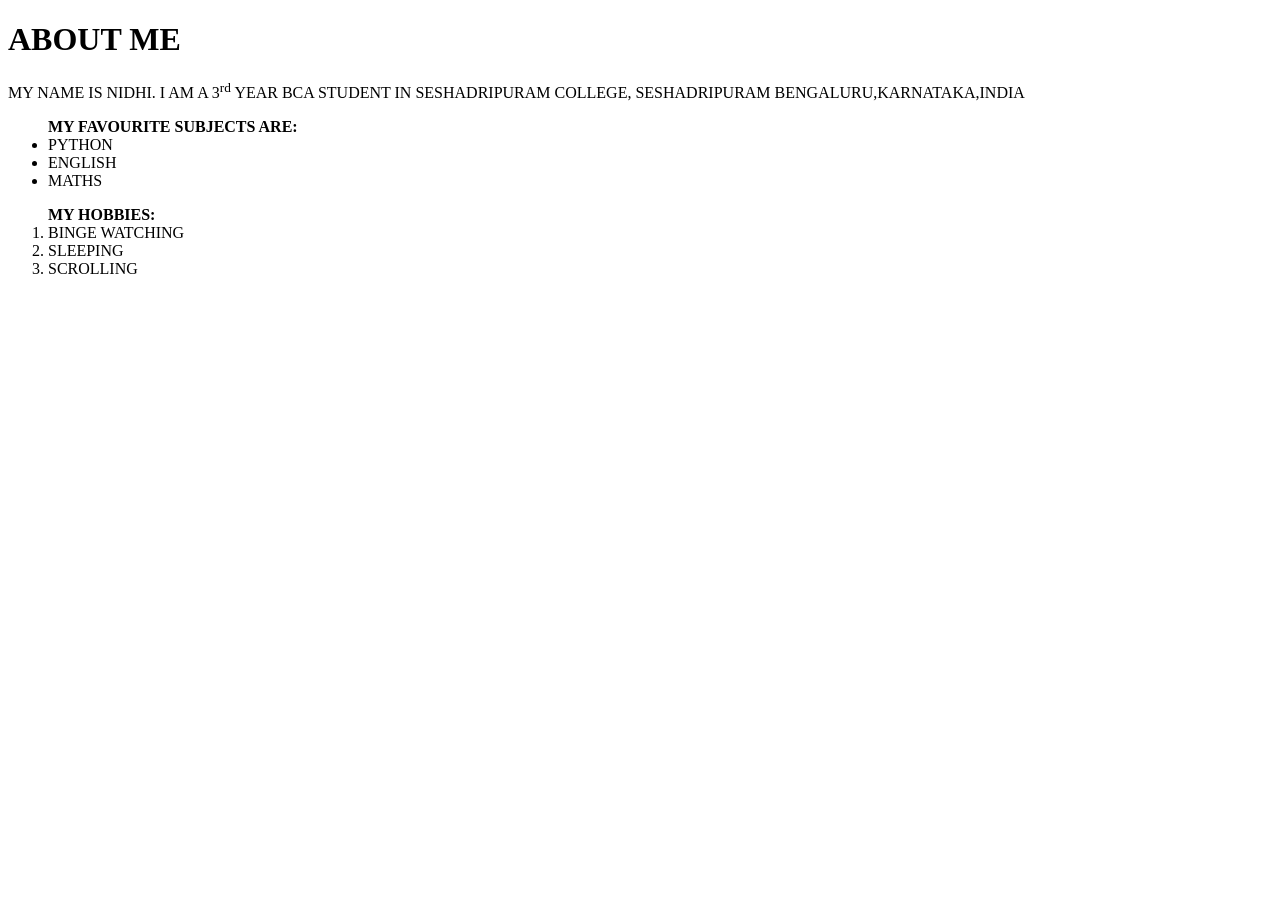
<file: easy/index.html>
<!DOCTYPE html>
<html>
<head>
    <title>ABOUT ME</title>
</head>
<body>
<H1>ABOUT ME</H1>
<P>MY NAME IS NIDHI.
    I AM A 3<SUP>rd</SUP> YEAR BCA STUDENT IN SESHADRIPURAM COLLEGE,
     SESHADRIPURAM 
    BENGALURU,KARNATAKA,INDIA
    </P>
<UL><b>MY FAVOURITE SUBJECTS ARE:</b>
    <LI>PYTHON</LI>
    <LI>ENGLISH</LI>
    <LI>MATHS</LI>
    
    </UL>
<OL> <b>MY HOBBIES:</b>

    <LI>BINGE WATCHING</LI>
    <LI>SLEEPING</LI>
    <LI>SCROLLING</LI>
</OL></body>
</html>
</file>
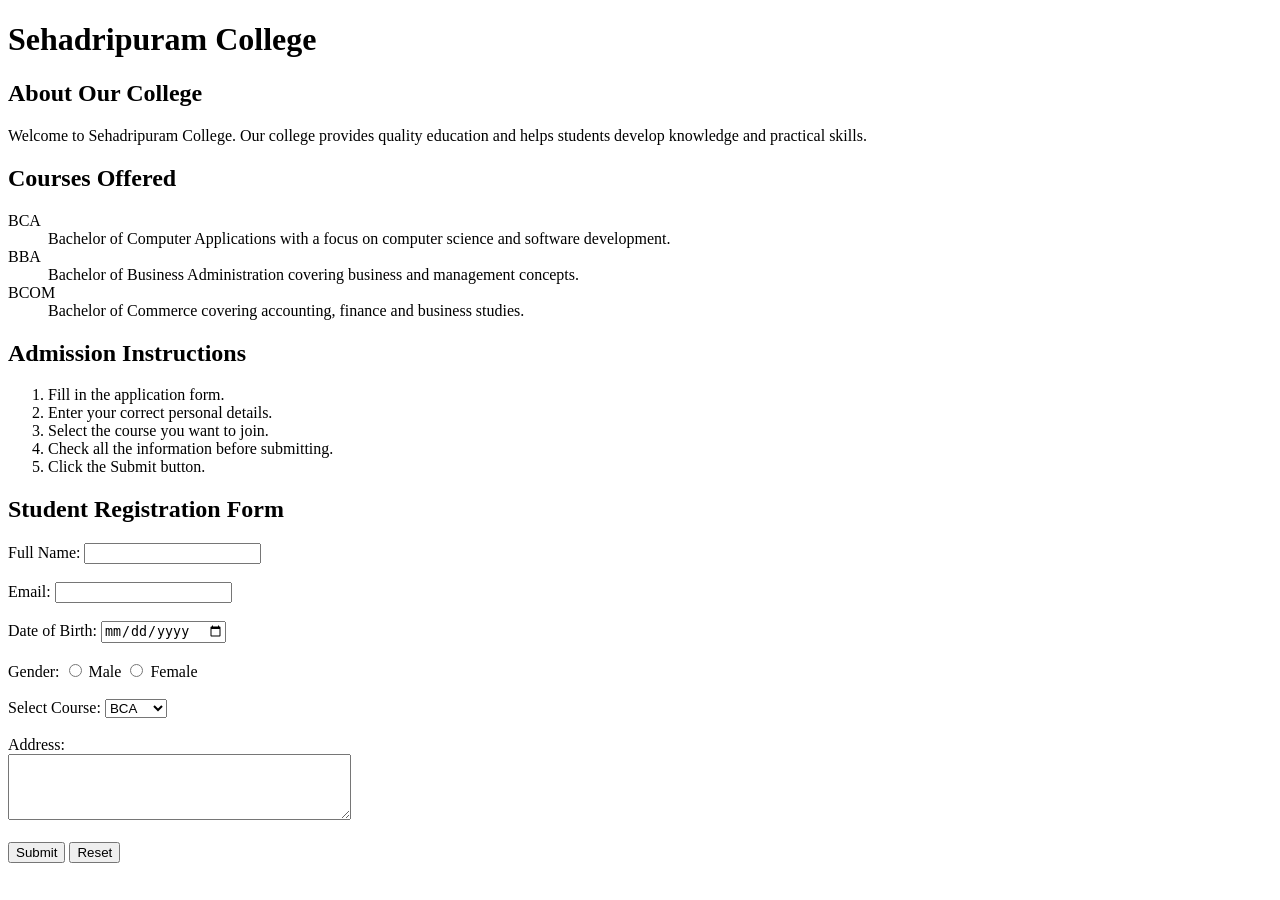
<file: hard/index.html>
<!DOCTYPE html>
<html>

<head>   
    <title>College Admission</title>
    <bgcolor="blue">
</head>

<body>

    <h1>Sehadripuram College</h1>

    <div>

        <h2>About Our College</h2>

        <p>
            Welcome to Sehadripuram College. Our college provides
            quality education and helps students develop
            knowledge and practical skills.
        </p>

    </div>


    <div>

        <h2>Courses Offered</h2>

        <dl>

            <dt>BCA</dt>
            <dd>
                Bachelor of Computer Applications with
                a focus on computer science and software development.
            </dd>

            <dt>BBA</dt>
            <dd>
                Bachelor of Business Administration covering
                business and management concepts.
            </dd>

            <dt>BCOM</dt>
            <dd>
                Bachelor of Commerce covering accounting,
                finance and business studies.
            </dd>

        </dl>

    </div>


    <div>

        <h2>Admission Instructions</h2>

        <ol>
            <li>Fill in the application form.</li>
            <li>Enter your correct personal details.</li>
            <li>Select the course you want to join.</li>
            <li>Check all the information before submitting.</li>
            <li>Click the Submit button.</li>
        </ol>


        <h2>Student Registration Form</h2>

        <form>

            <label for="name">Full Name:</label>
            <input type="text" id="name" name="name">
            <br><br>

            <label for="email">Email:</label>
            <input type="email" id="email" name="email">
            <br><br>

            

            <label for="dob">Date of Birth:</label>
            <input type="date" id="dob" name="dob">
            <br><br>

            <label>Gender:</label>

            <input type="radio" id="male" name="gender" value="male">
            <label for="male">Male</label>

            <input type="radio" id="female" name="gender" value="female">
            <label for="female">Female</label>

            <br><br>

            <label for="course">Select Course:</label>

            <select id="course" name="course">

                <option value="bca">BCA</option>
                <option value="bba">BBA</option>
                <option value="bcom">BCOM</option>

            </select>

            <br><br>

            <label for="address">Address:</label>
            <br>

            <textarea id="address" name="address"
                rows="4" cols="40"></textarea>

            <br><br>

            <input type="submit" value="Submit">

            <input type="reset" value="Reset">

        </form>

    </div>

</body>

</html>
</file>
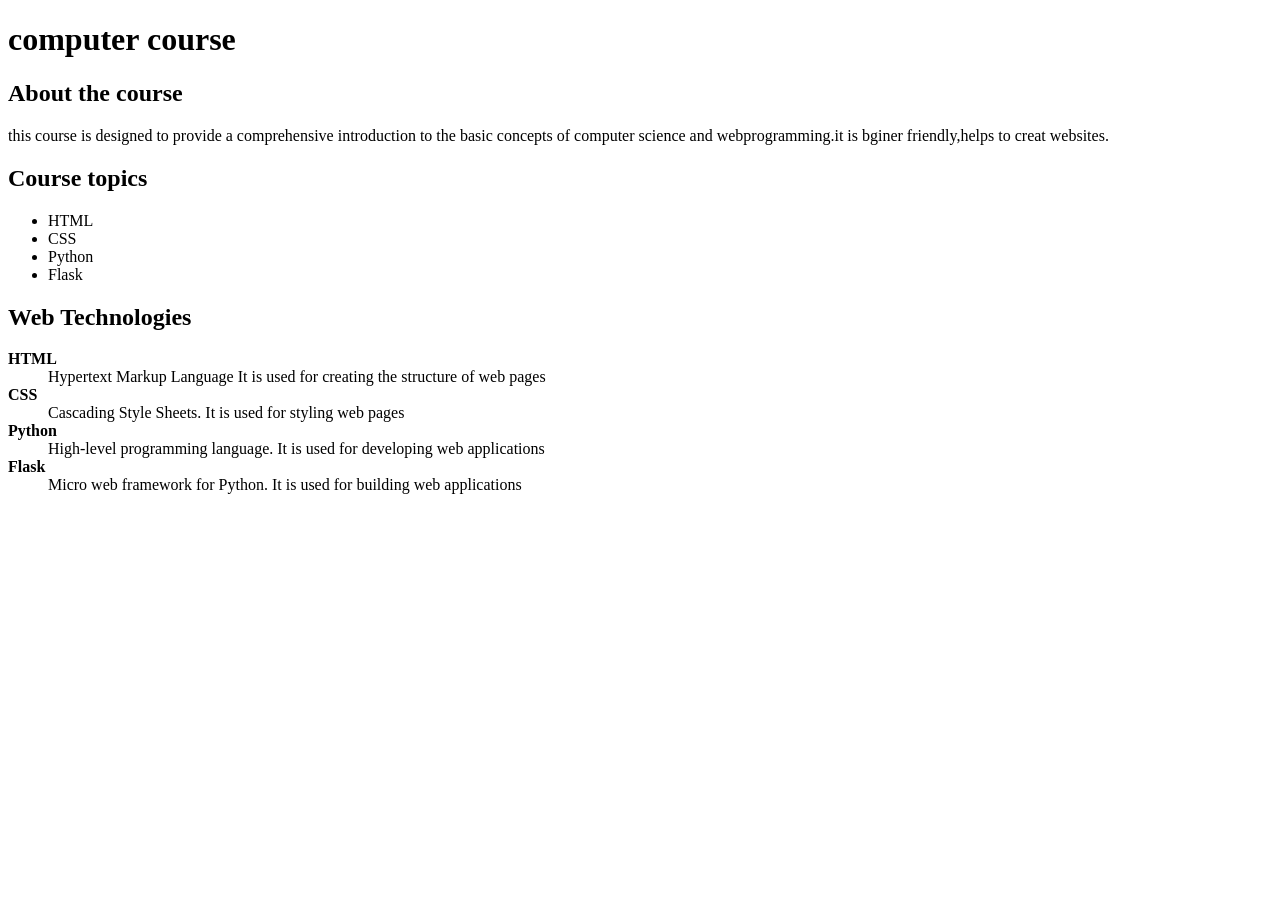
<file: mdium/index.html>
<!DOCTYPE html>
<html>
<head>
    <title>computer course</title>
</head>
<body>
    <h1>computer course</h1>
    <div>
        <h2>About the course</h2>
        <p>this course is designed to provide a comprehensive introduction to the basic concepts of computer science and  webprogramming.it is bginer friendly,helps to creat websites.</p>

    </div>
   <div>
    <h2>Course topics</h2>
    <ul>
        <li>HTML</li>
        <li>CSS</li>
        <li>Python</li>
        <Li>Flask</Li>
        </ul>
   </div>
   <div>
    <h2> Web Technologies</h2>          
<dl>
<dt><b>HTML</b></dt>
<dd>Hypertext Markup Language It is used for creating the structure of web pages</dd>
<dt><b>CSS</b></dt>
<dd>Cascading Style Sheets. It is used for styling web pages</dd>
<dt><b>Python</b></dt>
<dd>High-level programming language. It is used for developing web applications</dd>
<dt><b>Flask</b></dt>
<dd>Micro web framework for Python. It is used for building web applications</dd>
</dl>   </div>
</body>
</html>
</file>
